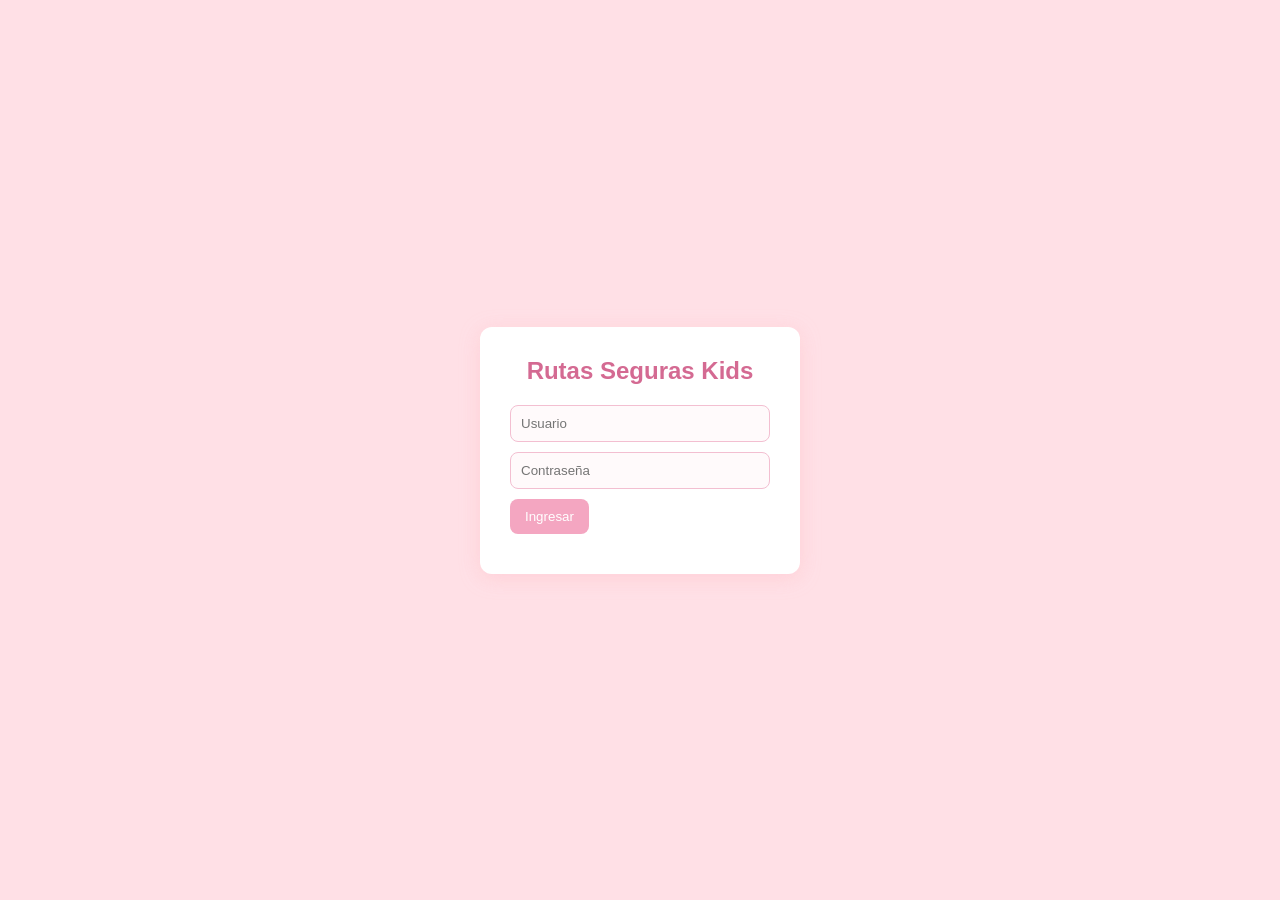
<file: index2.html>
<!DOCTYPE html>
<html lang="es">

<head>
  <meta charset="UTF-8">
  <meta name="viewport" content="width=device-width, initial-scale=1.0">
  <title>Rutas Seguras Kids</title>
  <link rel="stylesheet" href="style.css">
</head>

<body>

<div id="loginScreen" class="login">
  <div class="login-box">
    <h2>Rutas Seguras Kids</h2>

    <input id="user" placeholder="Usuario">
    <input id="pass" type="password" placeholder="Contraseña">

    <button id="loginBtn">Ingresar</button>
    <p id="loginError"></p>
  </div>
</div>

<div id="app" style="display:none;">

<h1>Rutas Seguras Kids</h1>

<div id="msgBox"></div>

<div class="layout">

  <div class="left">

    <div class="block">
      <h3>Rutas</h3>
      <select id="RouteSelect">
        <option value="Seleccionar ruta">Seleccionar ruta</option>
        <option value="Ruta Norte">Ruta Norte</option>
        <option value="Ruta Sur">Rut Sur</option>
        <option value="Ruta Centro">Ruta Centro</option>
        <option value="Todas">Todas</option>
        <button id="add">Agregar Rutas</button>
      </select>
    </div>

    <div class="block">
      <h3>Estudiantes</h3>
      <input id="studentName" placeholder="Nombre"> 
      <button id="addStudent">Agrega Estudiantes</button>
    </div>

    <div class="block">
      <h3>Estudiantes registrados</h3>
      <table>
        <thead>
          <tr>
            <th>Nombre</th><th>Ruta</th><th>Color</th>

        </thead>
        <tbody id="studentsBody"></tbody>
      </table>
    </div>


    <div class="block">
      <h3>Rutas creadas</h3>
      <div id="routesContainer"></div>
    </div>

</div>

    </div>

  </div>

</div>

</div>

<script type="module" src="validaciones.js"></script>
<script type="module" src="webComponent.js"></script>
<script type="module" src="app.js"></script>

</body>
</html>
</file>
<file: style.css>
*{
  margin:0;
  padding:0;
  box-sizing:border-box;
}

body{
  font-family:Arial, sans-serif;
  background:#fff5f8;
  padding:20px;
  color:#5c4b51;
}

h1{
  text-align:center;
  margin-bottom:20px;
  color:#d46a92;
}

.layout{
  display:grid;
  grid-template-columns:2fr 1fr;
  gap:20px;
}

.left,
.right{
  display:flex;
  flex-direction:column;
  gap:20px;
}

.block{
  background:#ffffff;
  padding:20px;
  border-radius:12px;
  box-shadow:0 2px 10px rgba(255,182,193,0.3);
}

.block h3{
  margin-bottom:15px;
  color:#c85a85;
}

input,
select{
  width:100%;
  padding:10px;
  margin-bottom:10px;
  border:1px solid #f3bfd1;
  border-radius:8px;
  outline:none;
  background:#fffafb;
}

input:focus,
select:focus{
  border-color:#e89ab6;
}

button {
  padding:10px 15px;
  border:none;
  border-radius:8px;
  background:#f4a6c1;
  color:white;
  cursor:pointer;
  transition:0.3s;
}

button:hover{
  background:#e78bad;
}

table{
  width:100%;
  border-collapse:collapse;
  background:rgb(178, 61, 61);
}


th,
td{
  padding:10px;
  border-bottom:1px solid #f5d5df;
  text-align:left;
}

th{
  background:#ffe4ec;
  background:#f4a6c1;
}

.login{
  position:fixed;
  inset:0;
  display:flex;
  justify-content:center;
  align-items:center;
  background:rgba(255,192,203,0.4);
}

.login-box{
  background:white;
  padding:30px;
  border-radius:12px;
  width:320px;
  box-shadow:0 4px 20px rgba(255,182,193,0.4);
}

.login-box h2{
  text-align:center;
  margin-bottom:20px;
  color:#d46a92;
}

#loginError{
  margin-top:10px;
  color:#d94f70;
  text-align:center;
}

#msgBox{
  display:none;
  padding:12px;
  border-radius:8px;
  margin-bottom:20px;
  text-align:center;
  font-weight:bold;
}

.success{
  background:#ffe3ed;
  color:#a64d6c;
}

.error{
  background:#ffd6df;
  color:#8f304f;
}

article-card{
  display:block;
  margin-bottom:15px;
}

.right .block{
  max-height:90vh;
  overflow-y:auto;
}

@media(max-width:900px){

  .layout{
    grid-template-columns:1fr;
  }

  .right .block{
    max-height:none;
  }
}
@media(max-width:600px){

  body{
    padding:10px;
  }

  .block{
    padding:15px;
  }

  h1{
    font-size:24px;
  }

  button{
    width:100%;
  }

  table{
    font-size:14px;
  }
}

@media(max-width:400px){

  .login-box{
    width:100%;
    padding:20px;
  }

  input,
  select,
  button{
    font-size:14px;
  }

  th,
  td{
    padding:6px;
    font-size:12px;
  }
}
</file>
